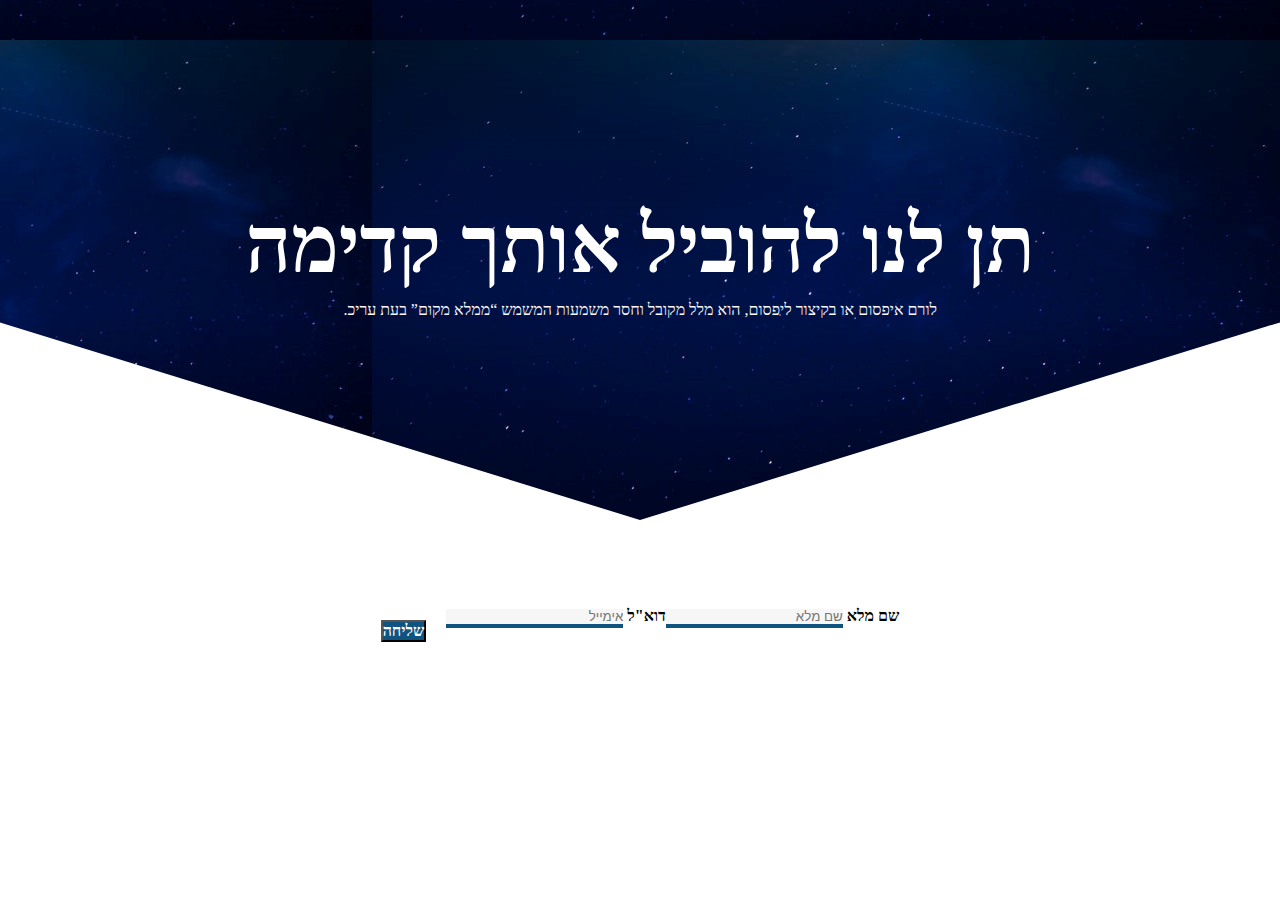
<file: index.html>
<!DOCTYPE html>
<html lang="he" dir="rtl">

<head>
    <meta charset="UTF-8">
    <meta http-equiv="X-UA-Compatible" content="IE=edge">
    <meta name="viewport" content="width=device-width, initial-scale=1.0">
    <link href="https://cdn.jsdelivr.net/npm/bootstrap@5.0.2/dist/css/bootstrap.min.css" rel="stylesheet"
        integrity="sha384-EVSTQN3/azprG1Anm3QDgpJLIm9Nao0Yz1ztcQTwFspd3yD65VohhpuuCOmLASjC" crossorigin="anonymous">
    <link rel="stylesheet" href="style.css">
    <meta name="description" content="thired project boostrap and css">
    <link rel="preconnect" href="https://fonts.googleapis.com">
    <link rel="preconnect" href="https://fonts.gstatic.com" crossorigin>
    <link href="https://fonts.googleapis.com/css2?family=Assistant:wght@300;700&display=swap" rel="stylesheet">
    <link rel="shortcut icon" href="#" />
    <title>ledaingFormProject</title>
</head>

<body>
    <main>
        <div class="container" style="background-image: url(./img/leading-Img.jpg);">

            <div class="head-1">
                <h1>תן לנו להוביל אותך קדימה</h1>
            </div>
            <div class="para">
                <p>לורם איפסום או בקיצור ליפסום, הוא מלל מקובל וחסר משמעות המשמש “ממלא מקום” בעת עריכ.
                </p>
            </div>
        </div>

        <form id="formInterface">
            <div class="row">
                <div class="col-lg-3">
                    <label for="fullname">שם מלא</label>
                    <input type="text" class="form-control" placeholder="שם מלא" name="fullname" id="fullname">
                </div>
                <div class="col-lg-3">
                    <label for="email">דוא"ל</label>
                    <input type="email" class="form-control" placeholder="אימייל" name="email" id="email">
                </div>

                <button class="btn btn-primary" type="submit">שליחה</button>
            </div>
        </form>
    </main>
    <script src="https://cdn.jsdelivr.net/npm/bootstrap@5.0.2/dist/js/bootstrap.bundle.min.js"
        integrity="sha384-MrcW6ZMFYlzcLA8Nl+NtUVF0sA7MsXsP1UyJoMp4YLEuNSfAP+JcXn/tWtIaxVXM"
        crossorigin="anonymous"></script>

    <script src="script.js"></script>
</body>

</html>
</file>
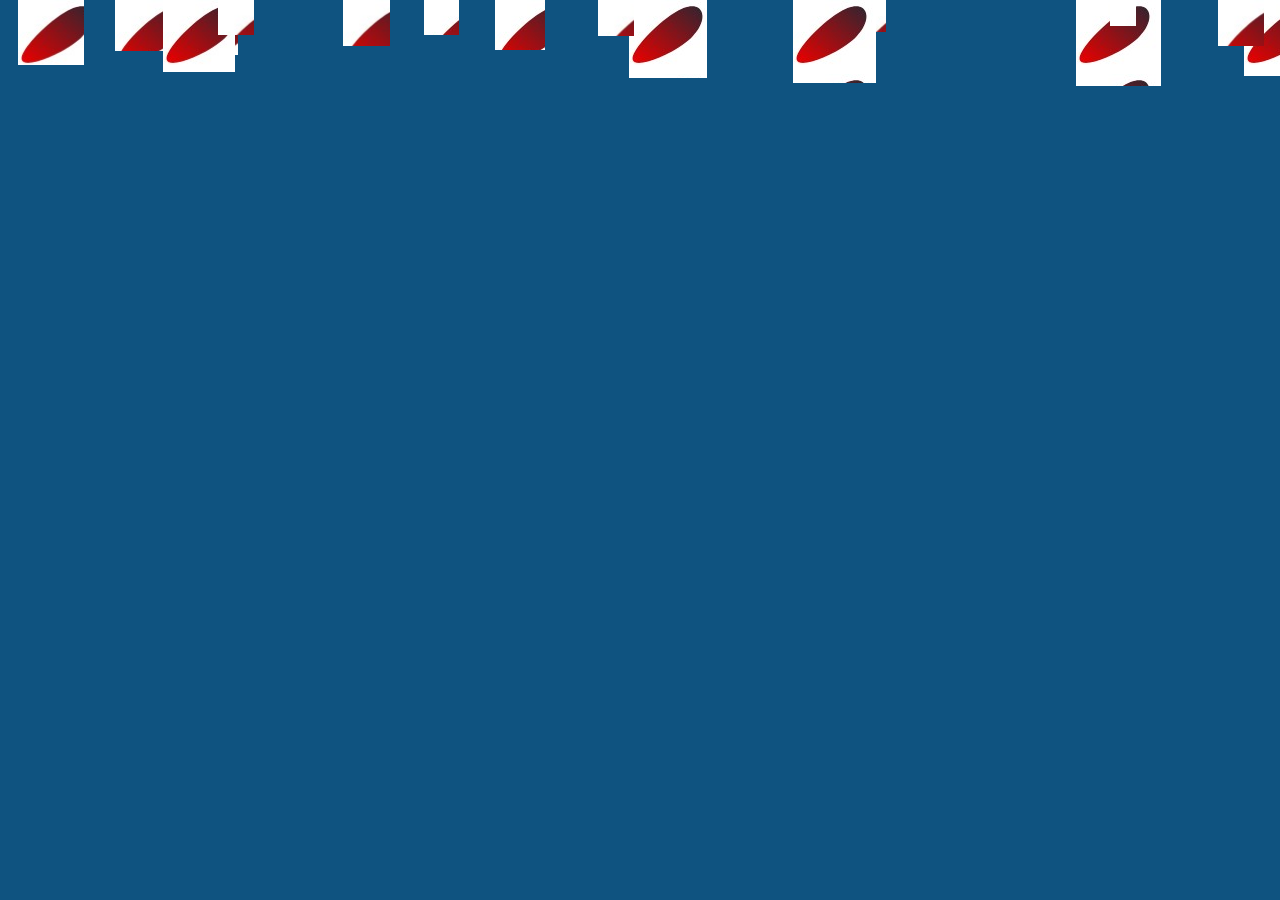
<file: leading.html>
<!DOCTYPE html>
<html lang="en">

<head>
    <meta charset="UTF-8">
    <meta name="viewport" content="width=device-width, initial-scale=1.0">
    <link rel="stylesheet" href="style.css">
    <title>ledaingFormProjectAnimation</title>
</head>

<body>
    <div id="lavaRain">
    </div>

    <script src="leading.js"></script>
</body>

</html>
</file>
<file: style.css>
* {
    margin: 0;
    padding: 0;
}

:root {
    --maincolor: #0F5380;
    --secondmaincolor: #F6F6F6;
    --formcolor: #2C2C2C;
    --p-color: #F9F9F9;
    --whitecolor: #ffff;
}

body {
    font-family: assistent;

}

.container {
    max-width: 1920px;
    min-height: 520px;
    transform: rotate(180deg);
    clip-path: polygon(50% 0%, 100% 38%, 100% 100%, 0 100%, 0% 38%);
    display: flex;
    justify-content: center;
    align-items: center;
    flex-direction: column-reverse;
    flex-wrap: wrap;
    gap: 10px;
    object-fit: contain;

}



.head-1,
.para {

    transform: rotate(-180deg);
}

.head-1 {
    color: var(--whitecolor);

}

.para {
    color: var(--p-color);
}



.row {

    display: flex;
    flex-direction: row;
    align-items: center;
    justify-content: center;
    margin-top: 70px;
}

.form-control {
    font-weight: 200;
}


#fullname,
#email {
    background-color: var(--secondmaincolor);
    box-shadow: 0px 4px 0px var(--maincolor);
    border-style: none;
}

h1 {
    font-size: 5rem;
    font-weight: bold;

}

.btn {

    color: var(--whitecolor);
    background: var(--maincolor);
    font-weight: bold;
    margin-top: 30px;
    max-width: 130px;
    font-family: assistent;
    font-size: 1rem;
    margin-right: 20px;

}

label {
    font-weight: bold;
    margin-bottom: 5px;

}





@media screen and (min-width:321px) and (max-width:1070px) {

    .container-11 {
        display: flex;
        justify-content: center;
        flex-direction: column-reverse;
        text-align: center;
        height: 500px;
    }

    .row {
        display: grid;
        grid-template-columns: 300px;
        place-items: center;
        margin-top: 5px;
        gap: 2.25rem;

    }

    .col-lg-3 {
        width: 100%;

    }

    .form-control {
        display: flex;
        flex-direction: column;
        align-items: center;



    }

    h1 {
        font-size: 3rem;
        font-weight: bold;

    }

    .btn {
        max-width: 276px;
        margin-right: 0;
    }
}

@media screen and (max-width:320px) {

    .container-11 {
        display: flex;
        justify-content: center;
        flex-direction: column-reverse;
        text-align: center;
        height: 400px;
        gap: 1.25rem;
    }

    .row {
        display: grid;
        grid-template-columns: 320px;
        place-items: center;
        margin-top: 5px;
        gap: 1.25rem;
        margin: 0;
    }


    .form-control,
    .btn {
        display: flex;
        flex-direction: column;
        align-items: center;
        justify-content: center;



    }

    .btn {
        position: absolute;
        transform: translate(10px, 100px);
        min-width: 296px;

    }


    #fullname,
    #email {
        text-align: center;
        min-width: 250px;

    }

    h1 {
        font-size: 1.5rem;
        min-width: 250px;
    }

    .para {
        min-width: 250px;
        text-align: center;

    }




}

#lavaRain {
    position: relative;
    background-color: #0F5380;
    width: 100%;
    height: 100vh;
    overflow: hidden;
    display: flex;
    justify-content: center;

}

.rain {
    position: absolute;
    top: 0;
    pointer-events: none;
    background-image: url(./img/lavaRain.jpg);
    animation: rain 1s linear infinite;
}

@keyframes rain {

    0% {
        transform: translateY(0%);
    }

    50% {
        transform: rotate(-10deg);

    }

    100% {
        transform: translateY(1500%);
    }

}
</file>
